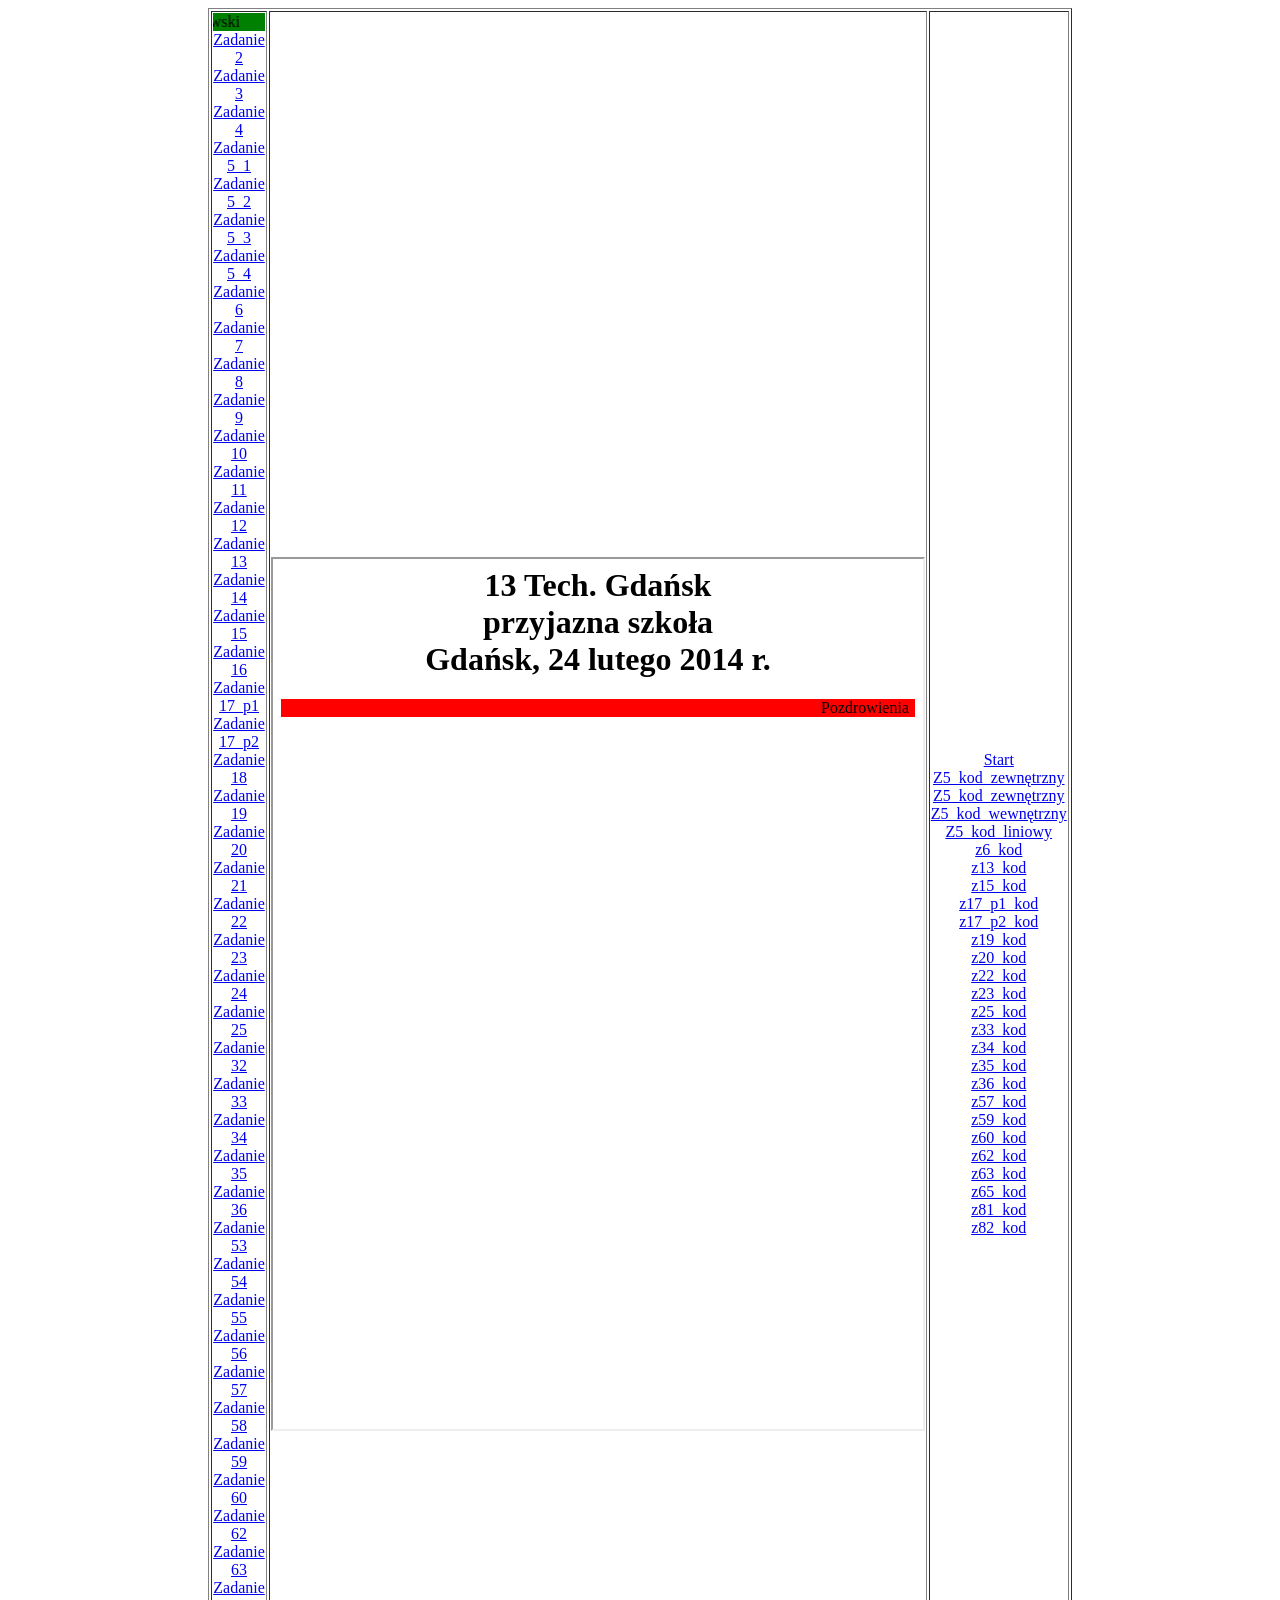
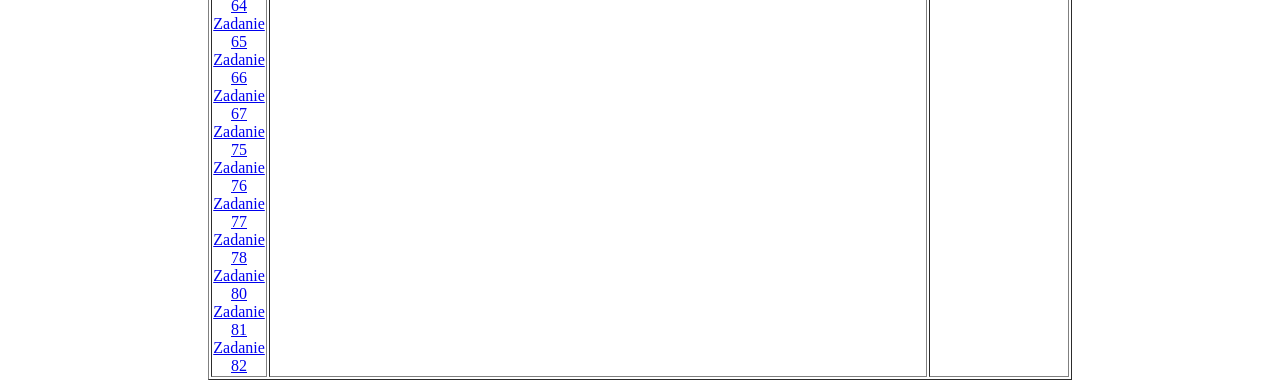
<file: index.html>
<html lang=pl>
<head>
<meta charset="utf-8">
</head>
<body>
	<table width=60% border="1" align="center">
<tr>
	<td width=30% align=center>
	<marquee bgcolor="green">Gackowski</marquee>
		<a href="zadanie_2_gackowski.html" target="strony">Zadanie 2</a>
<br>
		<a href="zadanie_3_gackowski.html" target="strony">Zadanie 3</a>
<br>
		<a href="gack_z4.html" target="strony">Zadanie 4</a>
<br>
		<a href="gack_z5_1.html" target="strony">Zadanie 5_1</a>
<br>
		<a href="gack_z5_2.html" target="strony">Zadanie 5_2</a>
<br>
		<a href="gack_z5_3.html" target="strony">Zadanie 5_3</a>
<br>
		<a href="gack_z5_4.html" target="strony">Zadanie 5_4</a>
		<br>
		<a href="gack_z6.css.HTML" target="strony">Zadanie 6</a>
		<br>
		<a href="gac_z7.html" target="strony">Zadanie 7</a>
		<br>
		<a href="gac_z8.html" target="strony">Zadanie 8</a>
		<br>
		<a href="gac_z9.html" target="strony">Zadanie 9</a>
		<br>
		<a href="gack_z10.html" target="strony">Zadanie 10</a>
		<br>
		<a href="gack_z11.html" target="strony">Zadanie 11</a>
		<br>
		<a href="gack_z12.html" target="strony">Zadanie 12</a>
		<br>
		<a href="gack_z13.html" target="strony">Zadanie 13</a>
		<br>
		<a href="gack_z14.html" target="strony">Zadanie 14</a>
		<br>
		<a href="gack_z15.html" target="strony">Zadanie 15</a>
		<br>
		<a href="zadanie16_gack.html" target="strony">Zadanie 16</a>
		<br>
		<a href="z17_p1_gack.html" target="strony">Zadanie 17_p1</a>
		<br>
		<a href="z17_p2_gack.html" target="strony">Zadanie 17_p2</a>
		<br>
		<a href="z18_gack.html" target="strony">Zadanie 18</a>
		<br>
		<a href="zadanie_19_gack.html" target="strony">Zadanie 19</a>
		<br>
		<a href="zadanie_20_gack.html" target="strony">Zadanie 20</a>
		<br>
		<a href="zadanie21_gack.html" target="strony">Zadanie 21</a>
		<br>
		<a href="zadanie22_gack.html" target="strony">Zadanie 22</a>
		<br>
		<a href="zadanie23_gack.html" target="strony">Zadanie 23</a>
		<br>
		<a href="zadanie24_gack.html" target="strony">Zadanie 24</a>
		<br>
		<a href="zadanie25_gack.html" target="strony">Zadanie 25</a>
		<br>
		<a href="zadanie32_gack.html" target="strony">Zadanie 32</a>
		<br>
		<a href="zadanie33_gack.html" target="strony">Zadanie 33</a>
		<br>
		<a href="zadanie34_gack.html" target="strony">Zadanie 34</a>
		<br>
		<a href="zadanie35_gack.html" target="strony">Zadanie 35</a>
		<br>
		<a href="zadanie36_gack.html" target="strony">Zadanie 36</a>
		<br>
		<a href="zadanie53_gack.html" target="strony">Zadanie 53</a>
		<br>
		<a href="zadanie54_gack.html" target="strony">Zadanie 54</a>
		<br>
		<a href="zadanie55_gack.html" target="strony">Zadanie 55</a>
		<br>
		<a href="zadanie56_gack.html" target="strony">Zadanie 56</a>
		<br>
		<a href="zadanie57_gack.html" target="strony">Zadanie 57</a>
		<br>
		<a href="zadanie58_gack.html" target="strony">Zadanie 58</a>
		<br>
		<a href="zadanie59_gack.html" target="strony">Zadanie 59</a>
		<br>
		<a href="zadanie60_gack.html" target="strony">Zadanie 60</a>
		<br>
		<a href="zadanie62_gack.html" target="strony">Zadanie 62</a>
		<br>
		<a href="zadanie63_gack.html" target="strony">Zadanie 63</a>
		<br>
		<a href="zadanie64_gack.html" target="strony">Zadanie 64</a>
		<br>
		<a href="zadanie65_gack.html" target="strony">Zadanie 65</a>
		<br>
		<a href="zadanie66_gack.html" target="strony">Zadanie 66</a>
		<br>
		<a href="zadanie67_gack.html" target="strony">Zadanie 67</a>
		<br>
		<a href="zadanie75_gack.html" target="strony">Zadanie 75</a>
		<br>
		<a href="zadanie76_gack.html" target="strony">Zadanie 76</a>
		<br>
		<a href="zadanie77_gack.html" target="strony">Zadanie 77</a>
		<br>
		<a href="zadanie78_gack.html" target="strony">Zadanie 78</a>
		<br>
		<a href="zadanie80_gack.html" target="strony">Zadanie 80</a>
		<br>
		<a href="zadanie81_gack.html" target="strony">Zadanie 81</a>
		<br>
		<a href="zadanie82_gack.html" target="strony">Zadanie 82</a>
</td>
	<td align=center><iframe width=650 height=870 name="strony" src="start.html" border="0"></iframe>
</td>
	<td width=18% align=center><a href="start.html" target="strony">Start</a> <br>
	<a href="gack_z5_1_kod_importowany.html" target="strony">Z5_kod_zewnętrzny</a>
	<a href="gack_z5_2_kod_importowany.html" target="strony">Z5_kod_zewnętrzny</a>
	<a href="gack_z5_3_kod_importowany.html" target="strony">Z5_kod_wewnętrzny</a>
	<a href="gack_z5_4_kod_importowany.html" target="strony">Z5_kod_liniowy</a>
	<a href="gack_z6_kod.html" target="strony">z6_kod</a><br>
	<a href="gack_z13_kod.html" target="strony">z13_kod</a><br>
	<a href="gack_z15_kod.html" target="strony">z15_kod</a><br>
	<a href="z17_p1_gack_kod.html" target="strony">z17_p1_kod</a><br>
	<a href="z17_p2_gack_kod.html" target="strony">z17_p2_kod</a><br>
	<a href="zadanie_19_gack_kod.html" target="strony">z19_kod</a><br>
	<a href="zadanie_20_gack_kod.html" target="strony">z20_kod</a><br>
	<a href="zadanie22_gack_kod.html" target="strony">z22_kod</a><br>
	<a href="zadanie23_gack_kod.html" target="strony">z23_kod</a><br>
	<a href="zadanie25_gack_kod.html" target="strony">z25_kod</a><br>
	<a href="zadanie33_gack_kod.html" target="strony">z33_kod</a><br>
	<a href="zadanie34_gack_kod.html" target="strony">z34_kod</a><br>
	<a href="zadanie35_gack_kod.html" target="strony">z35_kod</a><br>
	<a href="zadanie36_gack_kod.html" target="strony">z36_kod</a><br>
	<a href="zadanie57_gack_kod.html" target="strony">z57_kod</a><br>
	<a href="zadanie59_gack_kod.html" target="strony">z59_kod</a><br>
	<a href="zadanie60_gack_kod.html" target="strony">z60_kod</a><br>
	<a href="zadanie62_gack_kod.html" target="strony">z62_kod</a><br>
	<a href="zadanie63_gack_kod.html" target="strony">z63_kod</a><br>
	<a href="zadanie65_gack_kod.html" target="strony">z65_kod</a><br>
	<a href="zadanie81_gack_kod.html" target="strony">z81_kod</a><br>
	<a href="zadanie82_gack_kod.html" target="strony">z82_kod</a><br>
	
	
	
	
	
	
	
	
	
	
	
	
</td>
</tr>
</table>
</body>
</html>
</file>
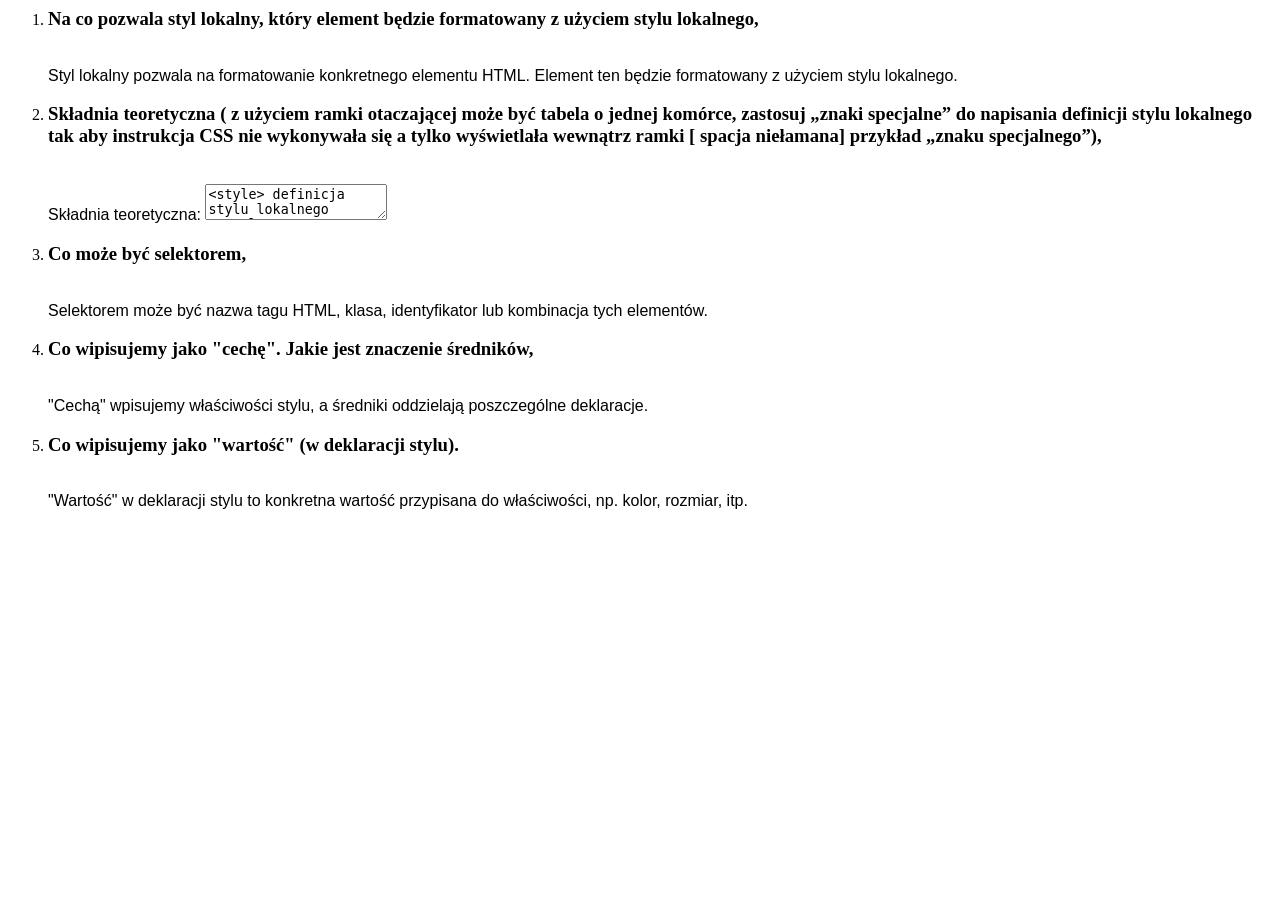
<file: gac_z7.html>
<html>
<head>
	<meta charset="utf-8">
	<meta name="description" content="tu mamu zawartosc uwu">
	<title></title>
</head>
<body>

<ol>
<li> <h3>Na co pozwala styl lokalny, który element będzie formatowany z użyciem stylu lokalnego,</h3><br><font face="arial">
Styl lokalny pozwala na formatowanie konkretnego elementu HTML. Element ten będzie formatowany z użyciem stylu lokalnego.</font>
<li> <h3>Składnia teoretyczna ( z użyciem ramki otaczającej może być tabela o jednej komórce, zastosuj „znaki specjalne” do napisania definicji stylu lokalnego tak aby instrukcja CSS nie wykonywała się a tylko wyświetlała wewnątrz ramki [  spacja niełamana] przykład „znaku specjalnego”),</h3><br><font face="arial">
Składnia teoretyczna: <textarea><style> definicja stylu lokalnego  </style></textarea></font>
<li><h3> Co może być selektorem,</h3><br><font face="arial">Selektorem może być nazwa tagu HTML, klasa, identyfikator lub kombinacja tych elementów.</font>
<li><h3> Co wipisujemy jako "cechę". Jakie jest znaczenie średników,</h3><br><font face="arial">"Cechą" wpisujemy właściwości stylu, a średniki oddzielają poszczególne deklaracje.</font>
<li> <h3>Co wipisujemy jako "wartość" (w deklaracji stylu).</h3><br><font face="arial">"Wartość" w deklaracji stylu to konkretna wartość przypisana do właściwości, np. kolor, rozmiar, itp.</font></ol>

</body>
</html>
</file>
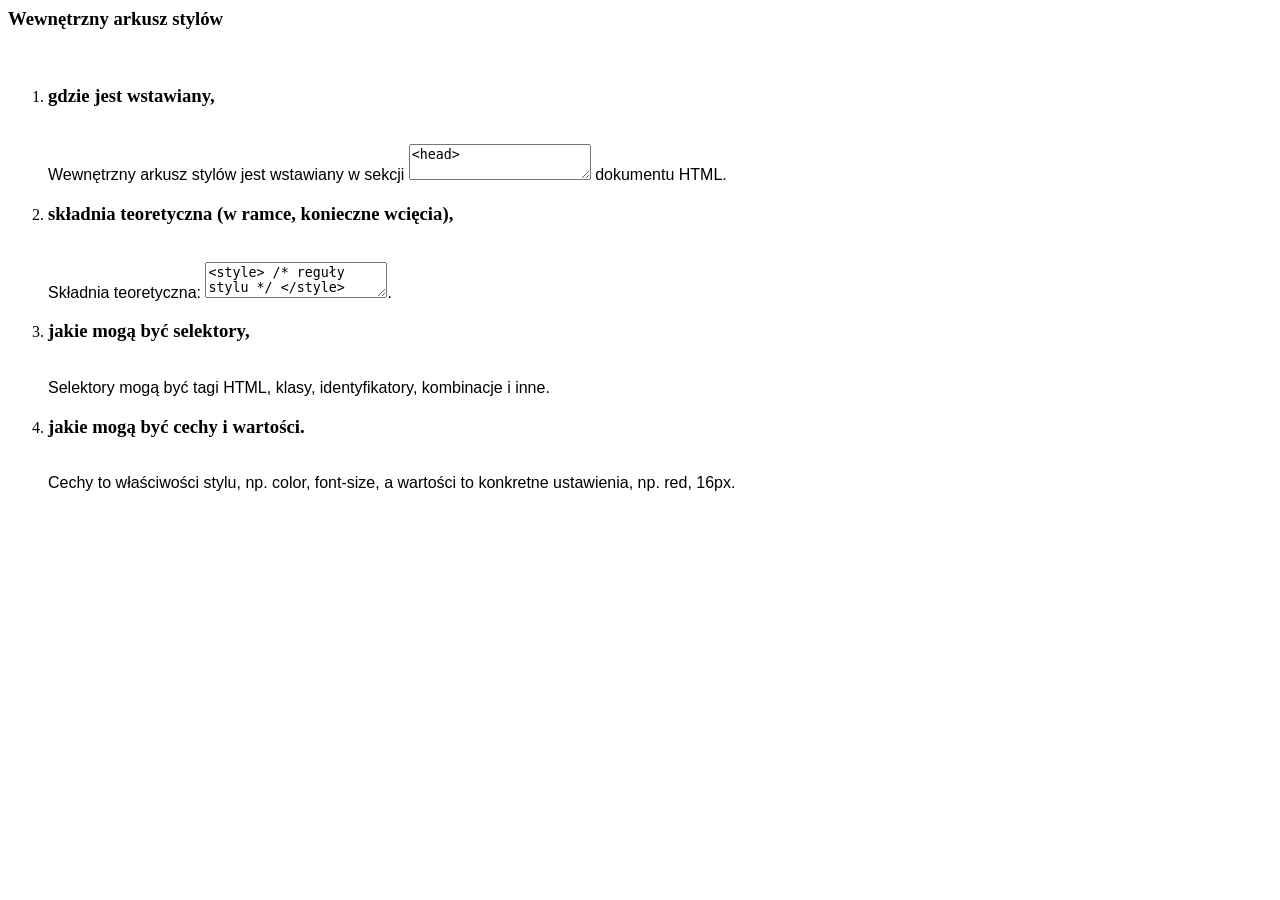
<file: gac_z8.html>
<html>
<head>
	<meta charset="utf-8">
	<meta name="description" content="tu mamu zawartosc uwu">
	<title></title>
</head>
<body>
<b><h3>Wewnętrzny arkusz stylów</h3></b><br><ol>
<li><h3>gdzie jest wstawiany,</h3><br><font face="arial">Wewnętrzny arkusz stylów jest wstawiany w sekcji <textarea><head></textarea> dokumentu HTML.</font>
<li><h3>składnia teoretyczna (w ramce, konieczne wcięcia),</h3><br><font face="arial">Składnia teoretyczna: <textarea><style> /* reguły stylu */ </style></textarea>.</font>
<li><h3>jakie mogą być selektory,</h3><br><font face="arial">Selektory mogą być tagi HTML, klasy, identyfikatory, kombinacje i inne.</font>
<li><h3>jakie mogą być cechy i wartości.</h3><br><font face="arial">Cechy to właściwości stylu, np. color, font-size, a wartości to konkretne ustawienia, np. red, 16px.</font></ol>

</body>
</html>
</file>
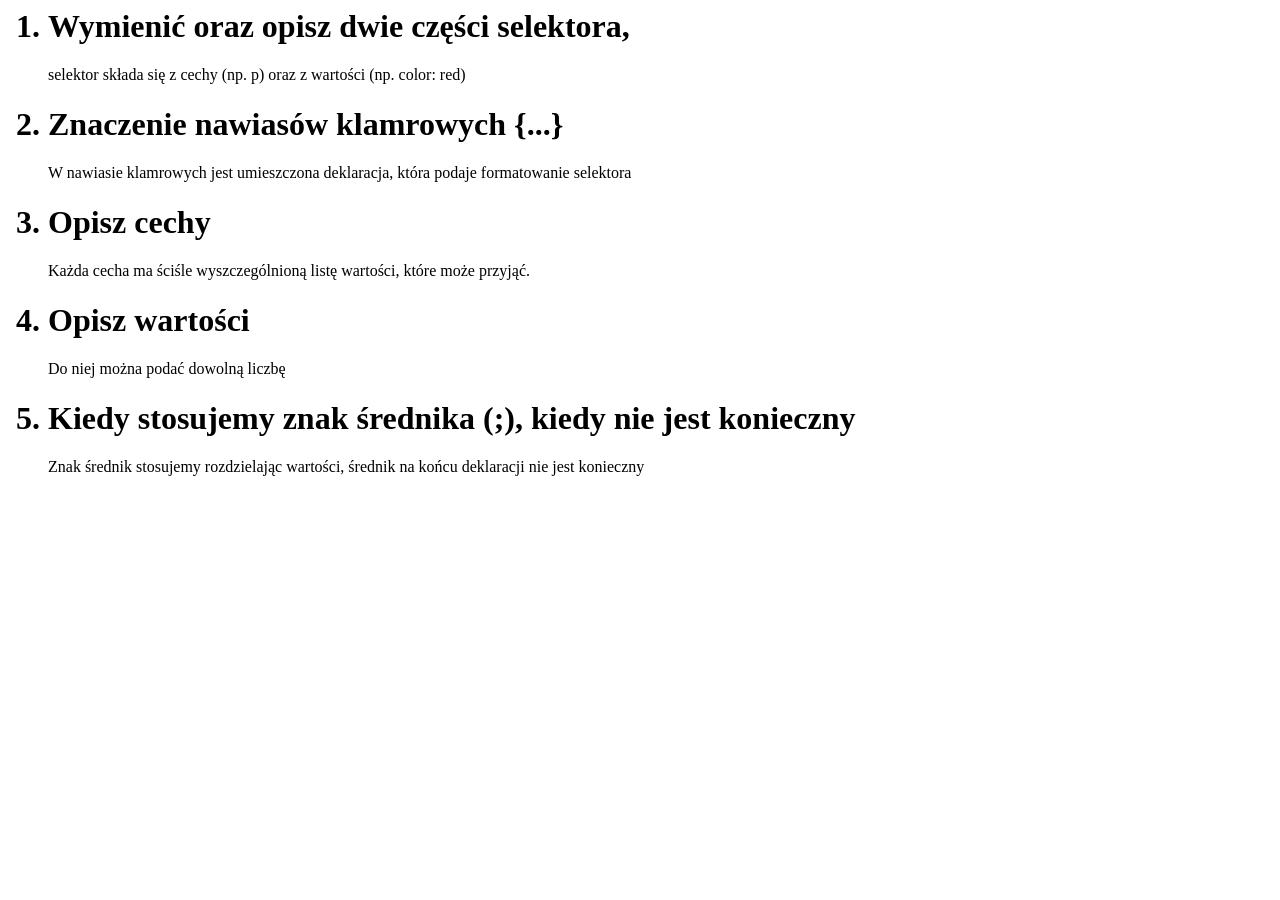
<file: gack_z10.html>
<html>
<head>
<meta http-equiv="Content-Type" content="text/html; charset=utf-8">
</head>
<body>
<ol type="1">
<h1> <li>Wymienić oraz opisz dwie części selektora,</h1>
<p> selektor składa się z cechy (np. p) oraz z wartości (np. color: red) </p>
<h1> <li> Znaczenie nawiasów klamrowych {...} </h1>
<p> W nawiasie klamrowych jest umieszczona deklaracja, która podaje formatowanie selektora </p>
<h1> <li> Opisz cechy </h1>
<p> Każda cecha ma ściśle wyszczególnioną listę wartości, które może przyjąć. </p>
<h1> <li> Opisz wartości </h1>
<p>Do niej można podać dowolną liczbę </p>
<h1> <li> Kiedy stosujemy znak średnika (;), kiedy nie jest konieczny </h1>
<p> Znak średnik stosujemy rozdzielając wartości, średnik na końcu deklaracji nie jest konieczny </p>
</body>
</html>
</file>
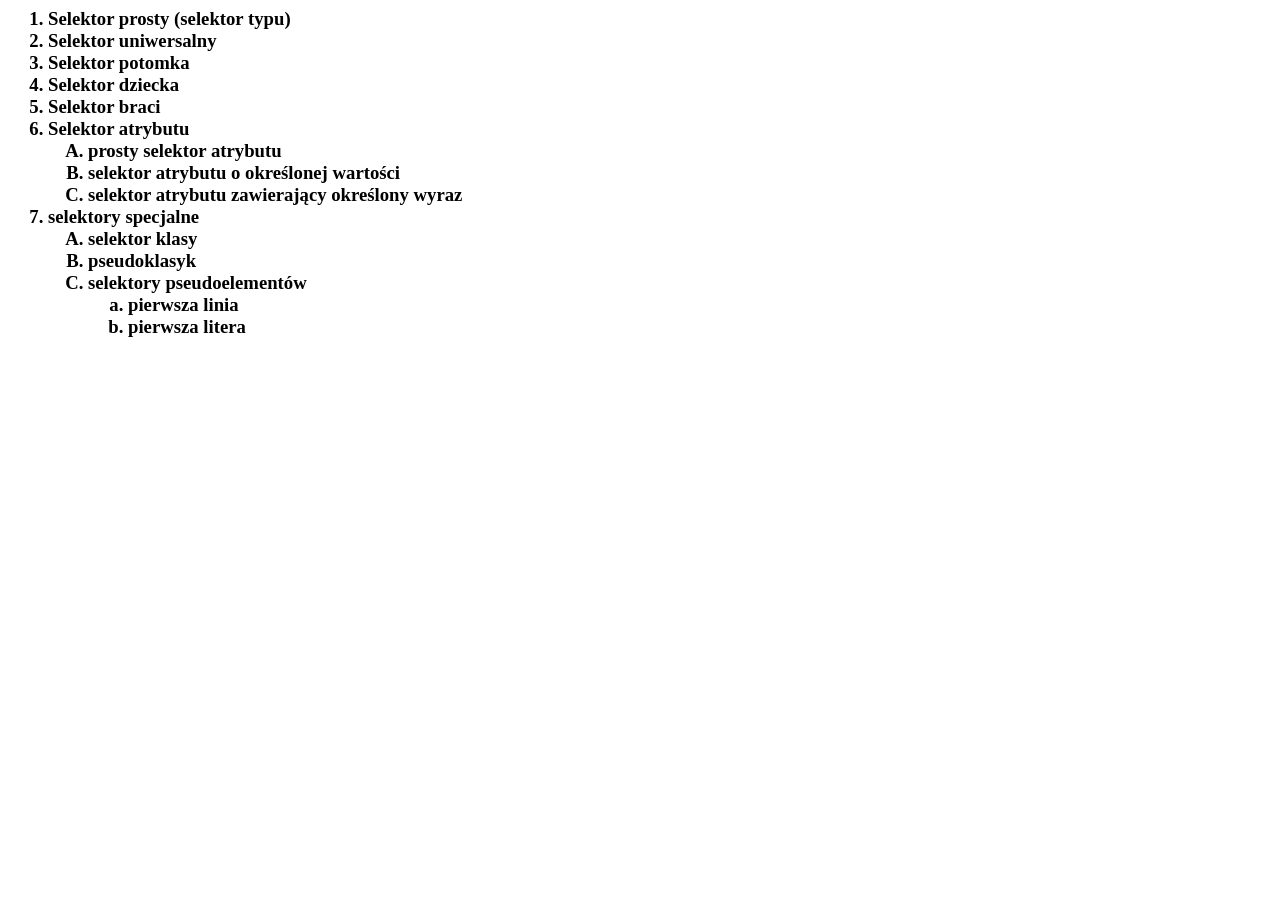
<file: gack_z11.html>
<html>
<head>
<meta http-equiv="Content-Type" content="text/html; charset=utf-8">
</head>
<body>
<h3>
<OL>
<LI> Selektor prosty (selektor typu)
<LI> Selektor uniwersalny
<LI> Selektor potomka
<LI> Selektor dziecka
<LI> Selektor braci
<LI> Selektor atrybutu
<OL type=A>
<LI> prosty selektor atrybutu
<LI> selektor atrybutu o określonej wartości
<LI> selektor atrybutu zawierający określony wyraz
</OL>
<LI> selektory specjalne
<OL type=A>
<LI> selektor klasy
<LI> pseudoklasyk
<LI> selektory pseudoelementów
<OL type=a> 
<li>pierwsza linia 
<li>pierwsza litera 
</OL>
</OL>
</h3>
</file>
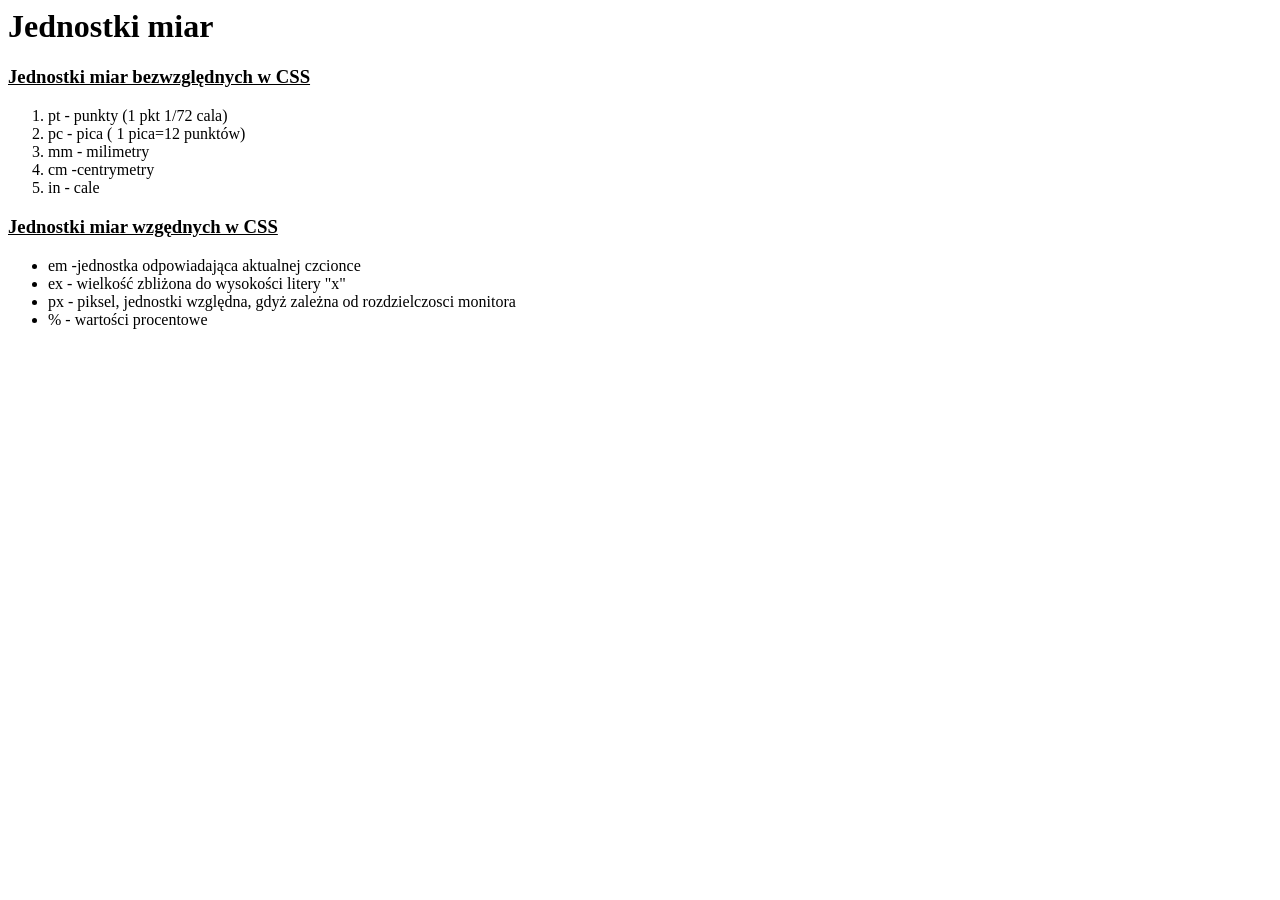
<file: gack_z12.html>
<html>
<head>
<meta charset=utf-8>
<META HTTP-EQUIV="content-type" CONTENT="text/html; CHARSET=iso-8859-2">
</head>
<body>
<h1> Jednostki miar </h1>
<h3> <b> <u> Jednostki miar bezwzględnych w CSS </b> </u> </h3>
<ol type="1"> 
<li> pt - punkty (1 pkt 1/72 cala)
<li> pc - pica ( 1 pica=12 punktów)
<li> mm - milimetry
<li> cm -centrymetry
<li> in - cale
</ol>
<h3> <b> <u> Jednostki miar wzgędnych w CSS </b> </u> </h3>
<ul>
<li> em -jednostka odpowiadająca aktualnej czcionce
<li> ex - wielkość zbliżona do wysokości litery "x"
<li> px - piksel, jednostki względna, gdyż zależna od rozdzielczosci monitora
<li> % - wartości procentowe
</body>
</html>
</file>
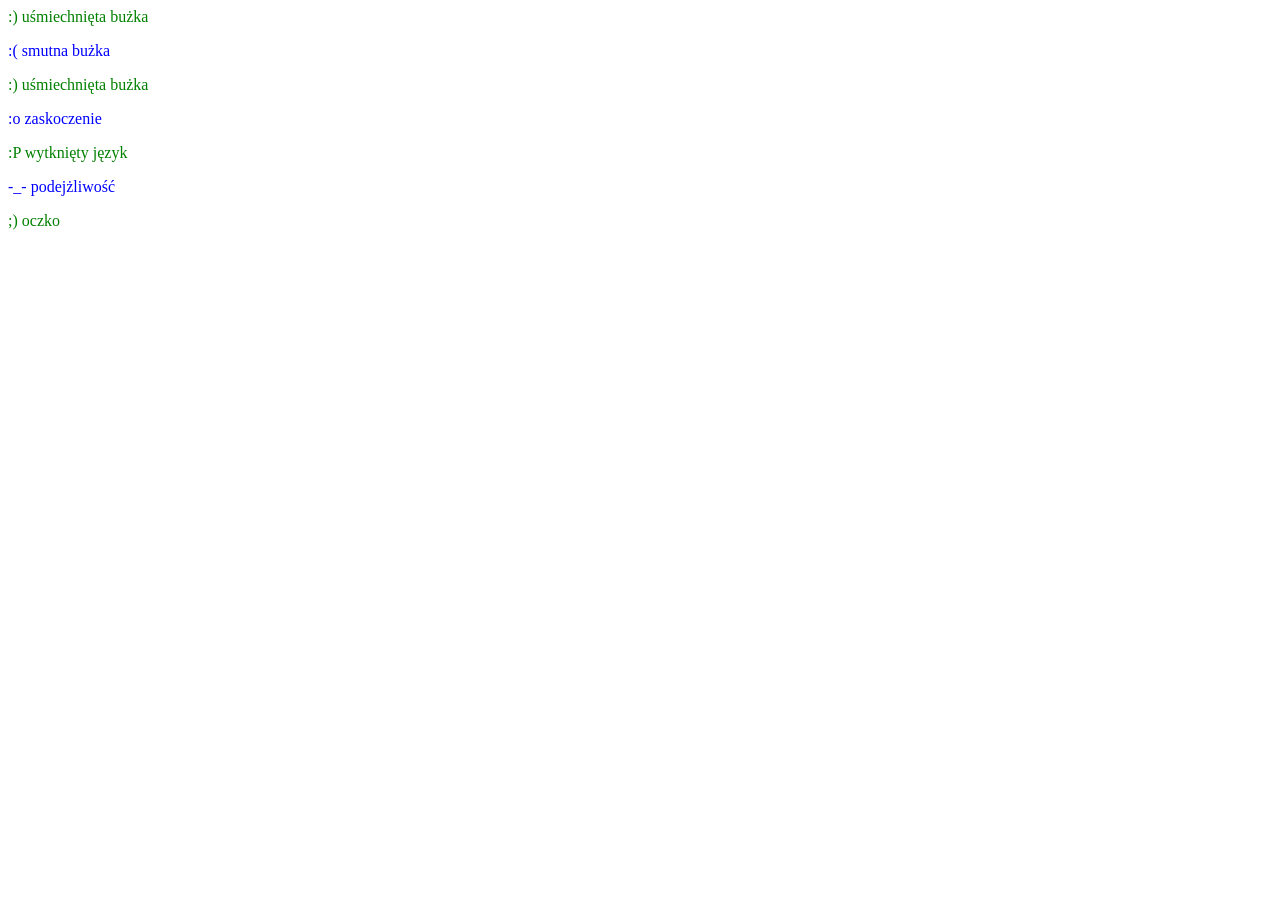
<file: gack_z13.html>
<html lang=pl>
<head>
<style>
@import url("gack_z13.css");
</style>
</head>
<body>
<p>:) uśmiechnięta bużka </p>
:( smutna bużka
<p>:) uśmiechnięta bużka </p>
:o zaskoczenie
<p>:P wytknięty język</p>
-_- podejżliwość
<p>;) oczko</p>

</body>
</html>
</file>
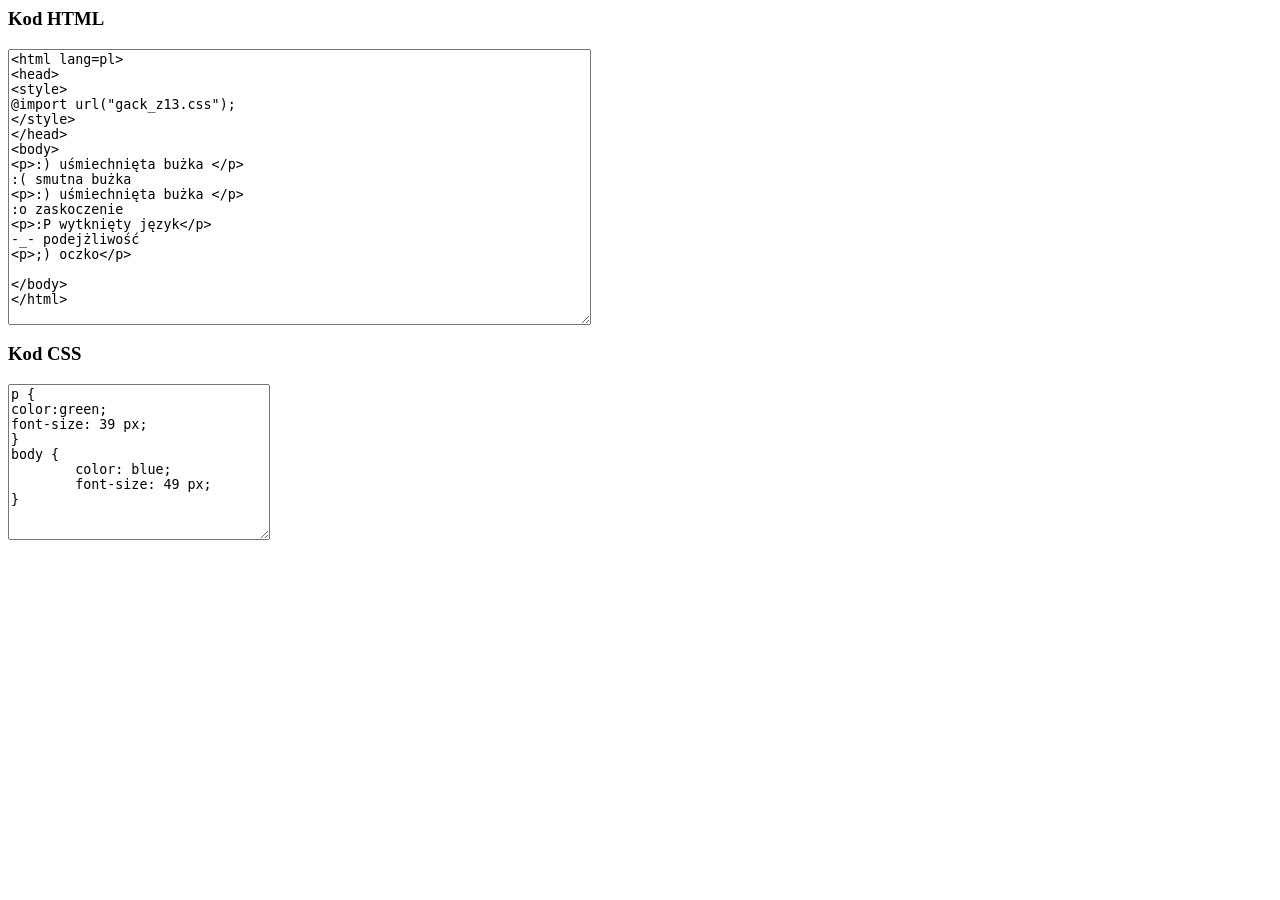
<file: gack_z13_kod.html>
<html lang=pl>
<head>
</head>
<body>
<h3>Kod HTML</h3>
<textarea cols="70" rows="18">
<html lang=pl>
<head>
<style>
@import url("gack_z13.css");
</style>
</head>
<body>
<p>:) uśmiechnięta bużka </p>
:( smutna bużka
<p>:) uśmiechnięta bużka </p>
:o zaskoczenie
<p>:P wytknięty język</p>
-_- podejżliwość
<p>;) oczko</p>

</body>
</html>
</textarea>
<h3>Kod CSS</h3>
<textarea cols="30" rows="10">
p {
color:green;
font-size: 39 px;
}
body {
	color: blue;
	font-size: 49 px;
}
</textarea>

</body>
</html>
</file>
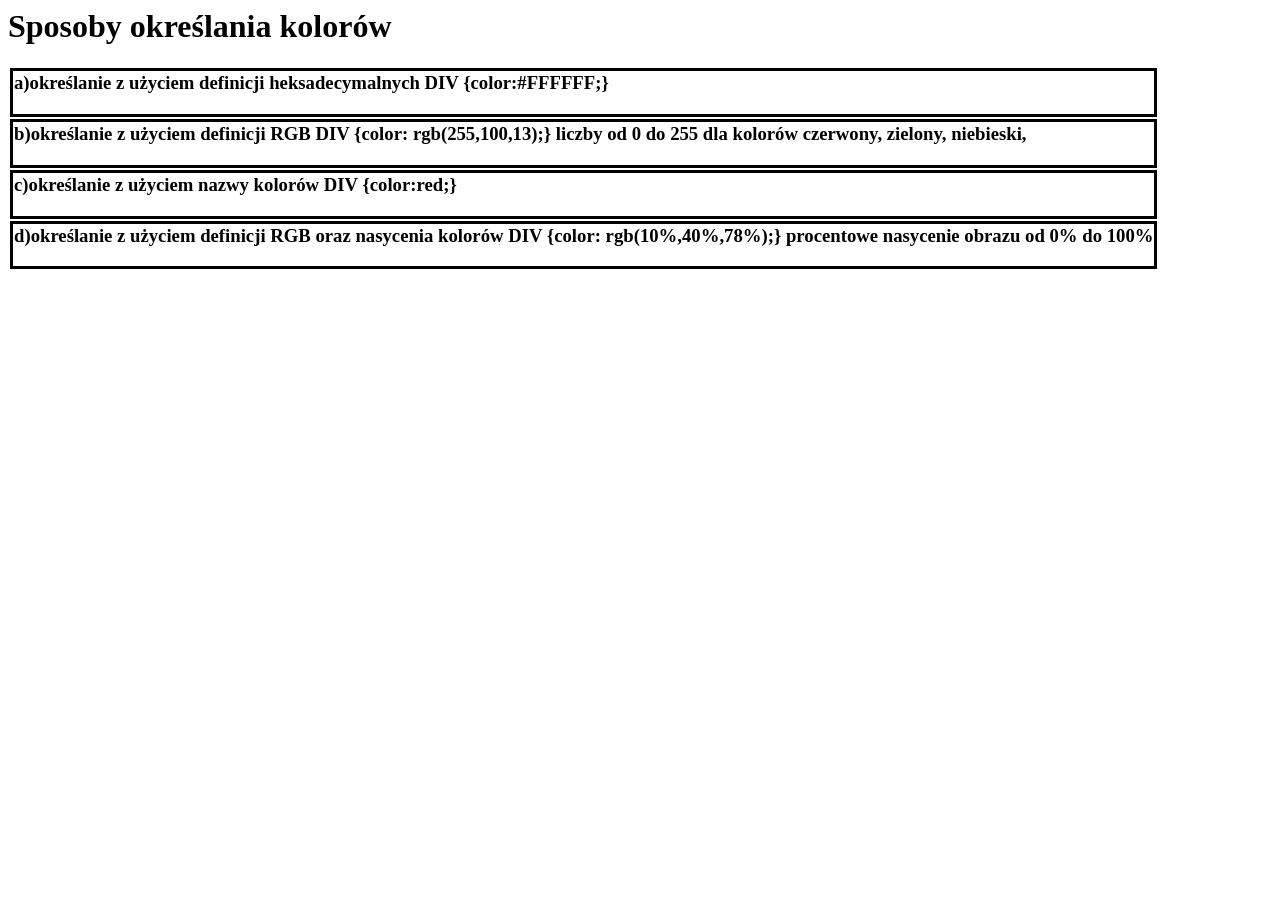
<file: gack_z14.html>
<html>
<head>
<meta charset=utf-8>
<META HTTP-EQUIV="content-type" CONTENT="text/html; CHARSET=iso-8859-2">
</head>
<body>
<h1> Sposoby określania kolorów </h1>
<style> td { border: 3px solid black; } </style>
<table>
<tr> 
<td> <h3> a)określanie z użyciem definicji heksadecymalnych
DIV {color:#FFFFFF;} </td> </h3>
</tr>
<tr>
<td> <h3> b)określanie z użyciem definicji RGB
DIV {color: rgb(255,100,13);}
liczby od 0 do 255 dla kolorów czerwony, zielony, niebieski,
</h3> 
</td>
</tr>
<tr>
<td>
<h3>
c)określanie z użyciem nazwy kolorów
DIV {color:red;}
</h3>
</td>
</tr>
<tr>
<td>
<h3>
d)określanie z użyciem definicji RGB oraz nasycenia kolorów
DIV {color: rgb(10%,40%,78%);} procentowe nasycenie obrazu od 0% do 100%
</h3>
</td>
</tr>
</table>
</body>
</head>
</file>
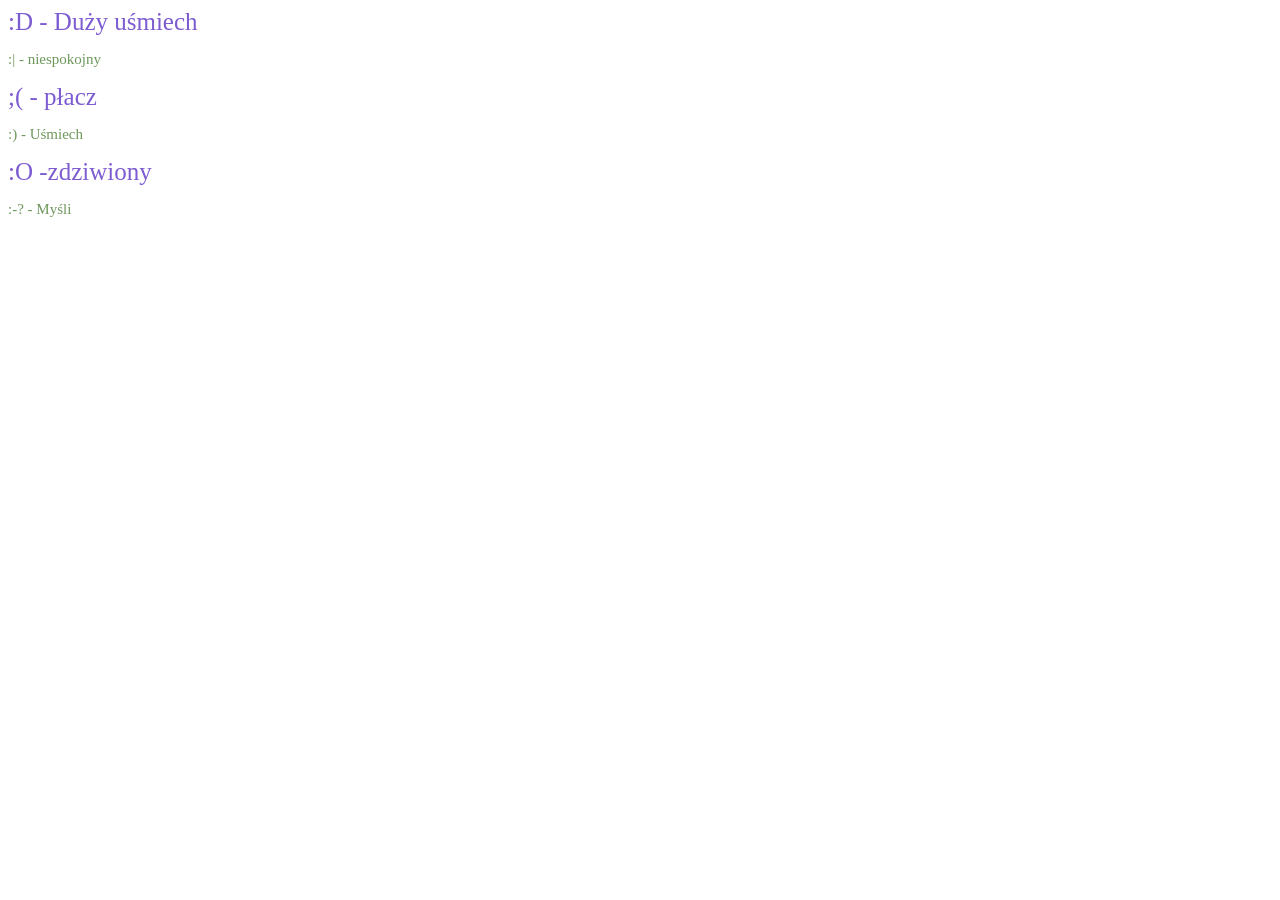
<file: gack_z15.html>
<html>
<head>
<meta http-equiv="Content-Type" content="text/html; charset=utf-8">
<LINK href="gack_z15.css" rel="stylesheet" type="text/CSS" >
</script></head>
<body>
:D - Duży uśmiech
<p>:| - niespokojny </p>
;( - płacz 
<p>:) - Uśmiech</p>
:O -zdziwiony 
<p>:-? - Myśli </p>


</body>
</html>
</file>
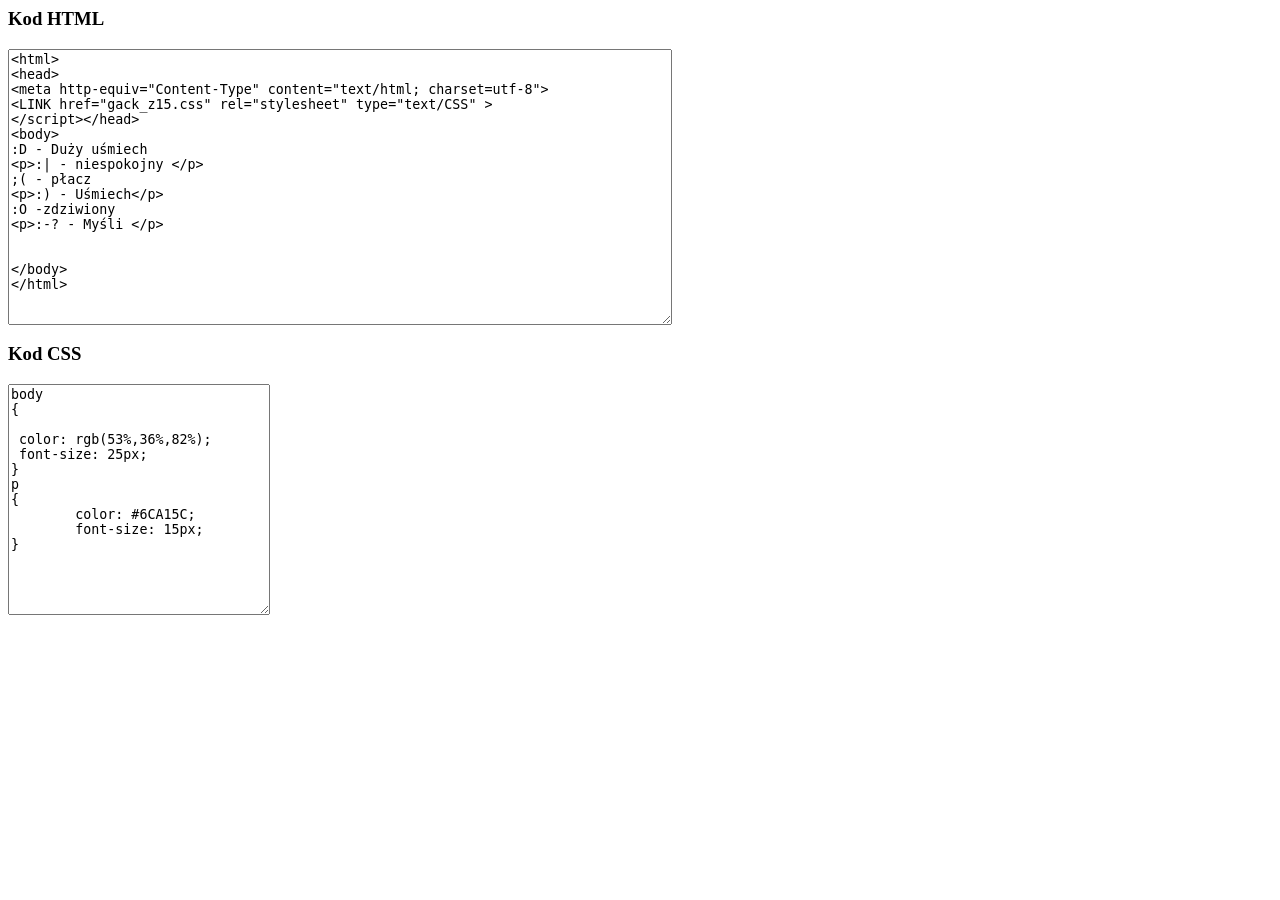
<file: gack_z15_kod.html>
<html>
<head>
<meta charset=utf-8>
</head>
<body>
<h3>Kod HTML</h3>
<textarea cols="80" rows="18">
<html>
<head>
<meta http-equiv="Content-Type" content="text/html; charset=utf-8">
<LINK href="gack_z15.css" rel="stylesheet" type="text/CSS" >
</script></head>
<body>
:D - Duży uśmiech
<p>:| - niespokojny </p>
;( - płacz 
<p>:) - Uśmiech</p>
:O -zdziwiony 
<p>:-? - Myśli </p>


</body>
</html>
</textarea>
<h3>Kod CSS</h3>
<textarea cols="30" rows="15">
body
{

 color: rgb(53%,36%,82%);
 font-size: 25px;
}
p
{
	color: #6CA15C;
	font-size: 15px;
}
</textarea>
</file>
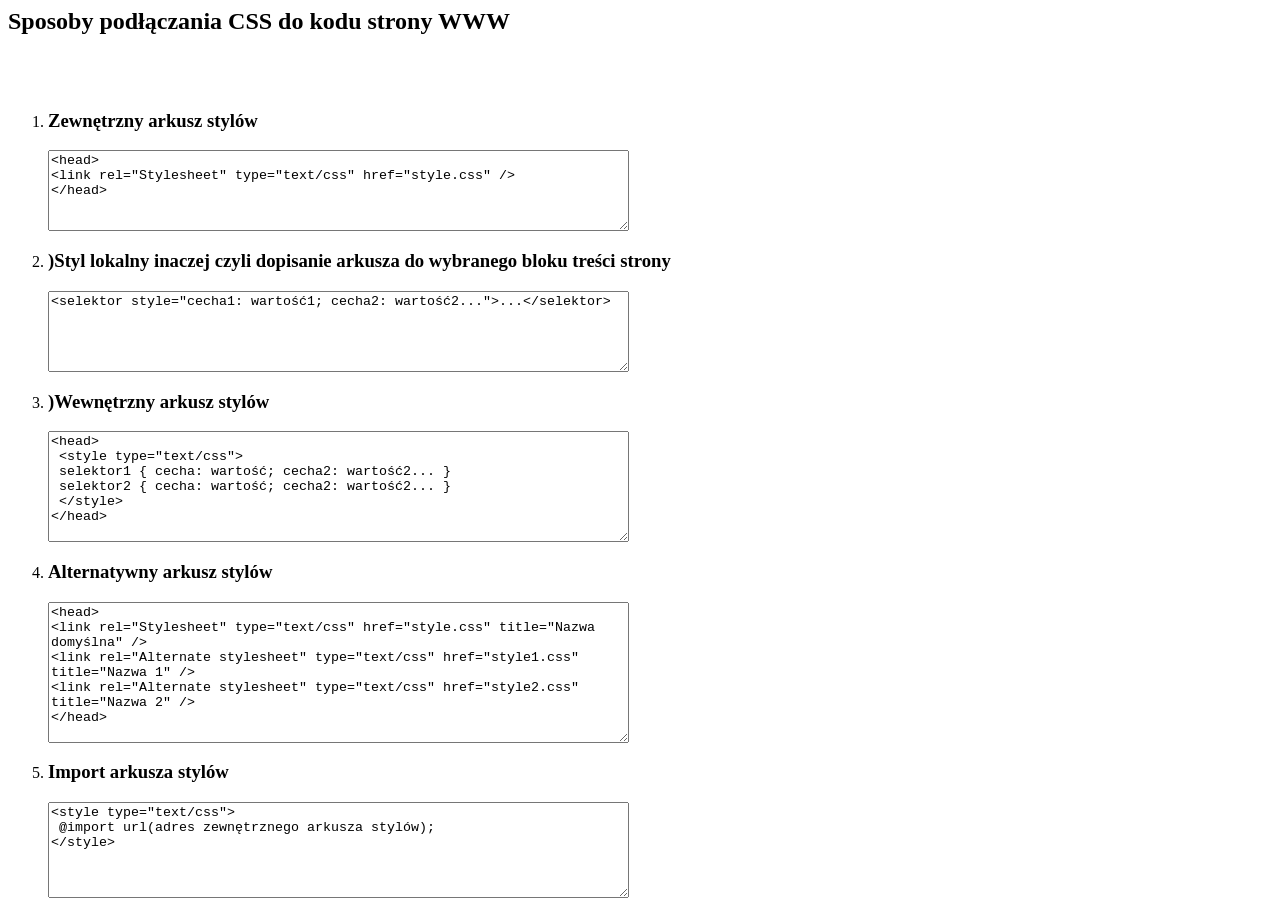
<file: gack_z4.html>
<html lang=pl>
<head>
<meta charset=utf-8>
<META HTTP-EQUIV="content-type" CONTENT="text/html; CHARSET=iso-8859-2">
</head>
<body>
<h2> Sposoby podłączania CSS do kodu strony WWW</h2><br><br>
<ol>

<li><h3>Zewnętrzny arkusz stylów</h3>
<textarea cols="70" rows="5">
<head>
<link rel="Stylesheet" type="text/css" href="style.css" />
</head>
</textarea>

<li><h3>)Styl lokalny inaczej czyli 
dopisanie arkusza do wybranego bloku treści strony</h3>
<textarea cols="70" rows="5">
<selektor style="cecha1: wartość1; cecha2: wartość2...">...</selektor>
</textarea>

<li><h3>)Wewnętrzny arkusz stylów</h3>
<textarea cols="70" rows="7">
<head>
 <style type="text/css">
 selektor1 { cecha: wartość; cecha2: wartość2... }
 selektor2 { cecha: wartość; cecha2: wartość2... }
 </style>
</head>
</textarea>

<li><h3>Alternatywny arkusz stylów</h3>
<textarea cols="70" rows="9">
<head>
<link rel="Stylesheet" type="text/css" href="style.css" title="Nazwa domyślna" />
<link rel="Alternate stylesheet" type="text/css" href="style1.css" title="Nazwa 1" />
<link rel="Alternate stylesheet" type="text/css" href="style2.css" title="Nazwa 2" />
</head>
</textarea>

<li><h3>Import arkusza stylów</h3>
<textarea cols="70" rows="6">
<style type="text/css">
 @import url(adres zewnętrznego arkusza stylów);
</style>
</textarea>




</ol>
</body>
</html>
</file>
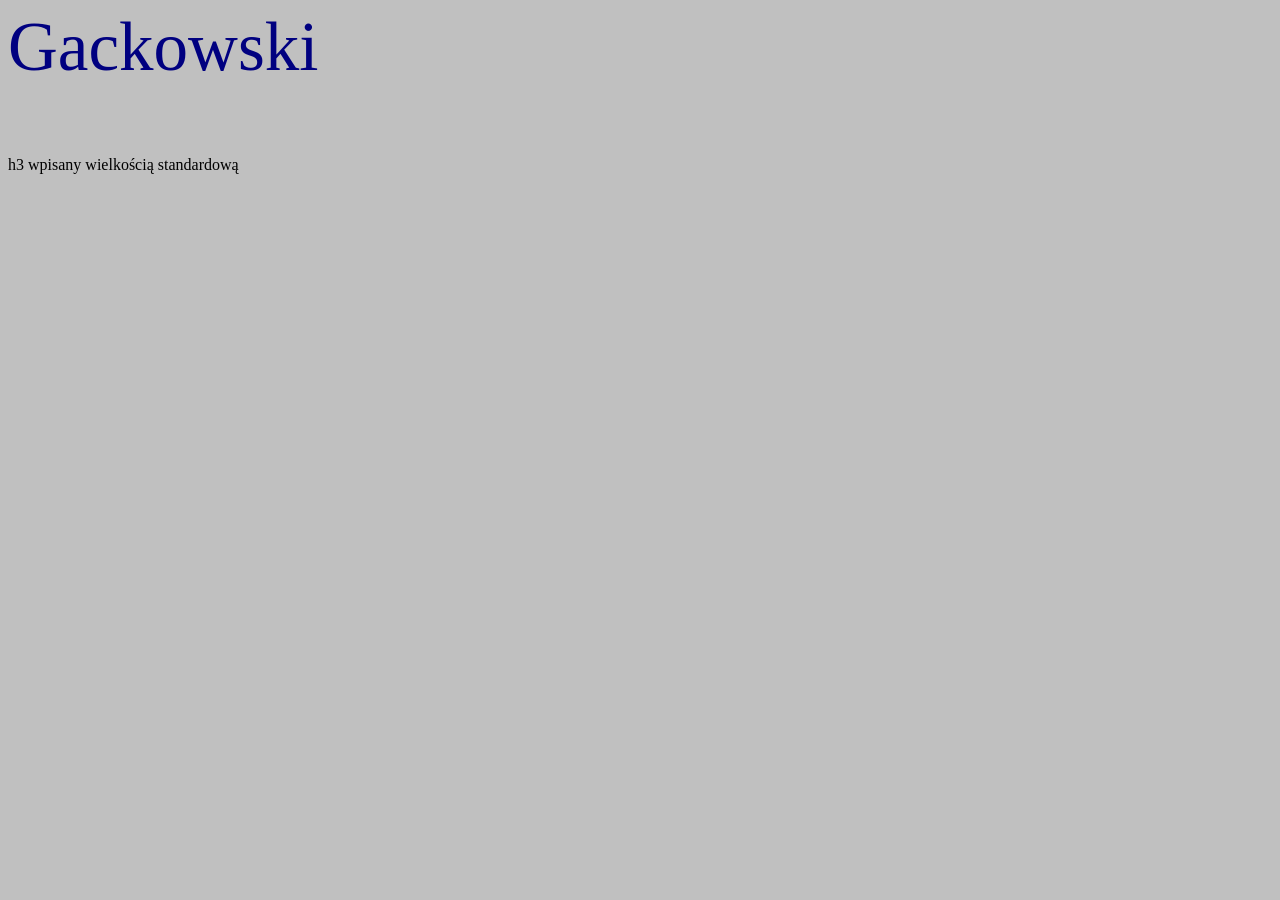
<file: gack_z5_1 — kopia.html>
<html>
<head>
<title>styl zewnetrzne</title>
<meta http-equiv="Content-Type" content="text/html; charset=utf-8">
<!-- importowany -->
<style>
@import url("gack_z5_1.css");
</style>
</head>
<body bgcolor="silver">
<p>Gackowski</p>
 h3 wpisany wielkością standardową
 
</body>
</html>
</file>
<file: gack_z15.css>
body
{

 color: rgb(49%,36%,82%);
 font-size: 25px;
}
p
{
	color: #6D975B;
	font-size: 15px;
}
</file>
